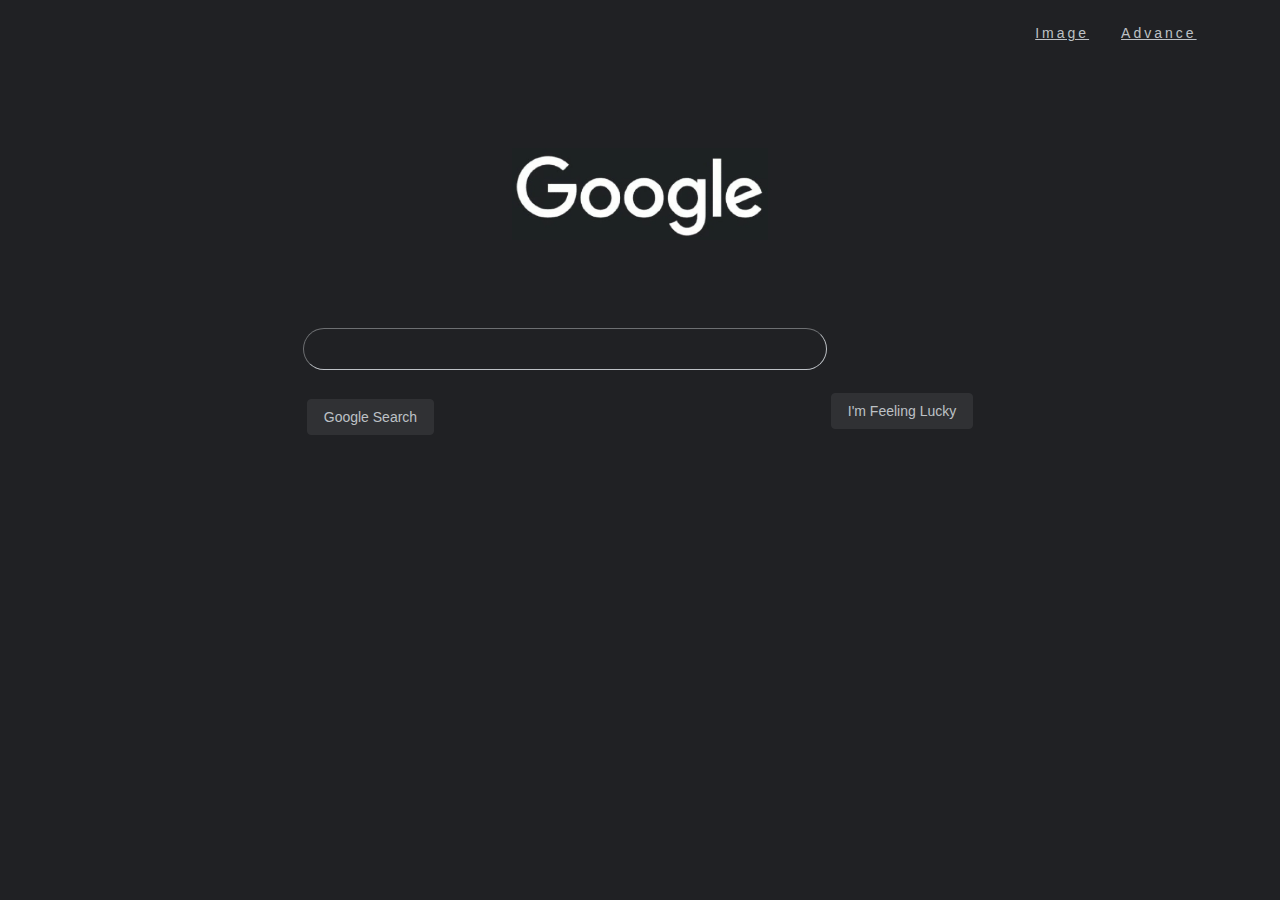
<file: project 0/index.html>
<!DOCTYPE html>
<html lang="en">
  <head>
    <meta charset="UTF-8" />
    <meta http-equiv="X-UA-Compatible" content="IE=edge" />
    <meta name="viewport" content="width=device-width, initial-scale=1.0" />
    <title>Search</title>
    <link rel="stylesheet" href="/project 0/style.css" />
    <!-- <link
      href="https://cdn.jsdelivr.net/npm/bootstrap@5.0.2/dist/css/bootstrap.min.css"
      rel="stylesheet"
      integrity="sha384-EVSTQN3/azprG1Anm3QDgpJLIm9Nao0Yz1ztcQTwFspd3yD65VohhpuuCOmLASjC"
      crossorigin="anonymous"
    /> -->
  </head>
  <body>
    <nav>
      <ul class="navLink">
        <li><a href="/project 0/image-search.html">Image</a></li>
        <li><a href="/project 0/advance-search.html">Advance</a></li>
      </ul>
    </nav>
    <div>
      <img src="/project 0/google images1.png" alt="google-icon" />
    </div>
    <br />
    <div>
      <form action="https://google.com/search">
        <input type="text" name="q" />
        <br />
        <br />
        <input type="submit" value="Google Search" />
        <br />
      </form>
      <form action="https://www.google.com/doodles" class="start">
        <input type="submit" value="I'm Feeling Lucky" />
      </form>
    </div>
  </body>
</html>
</file>
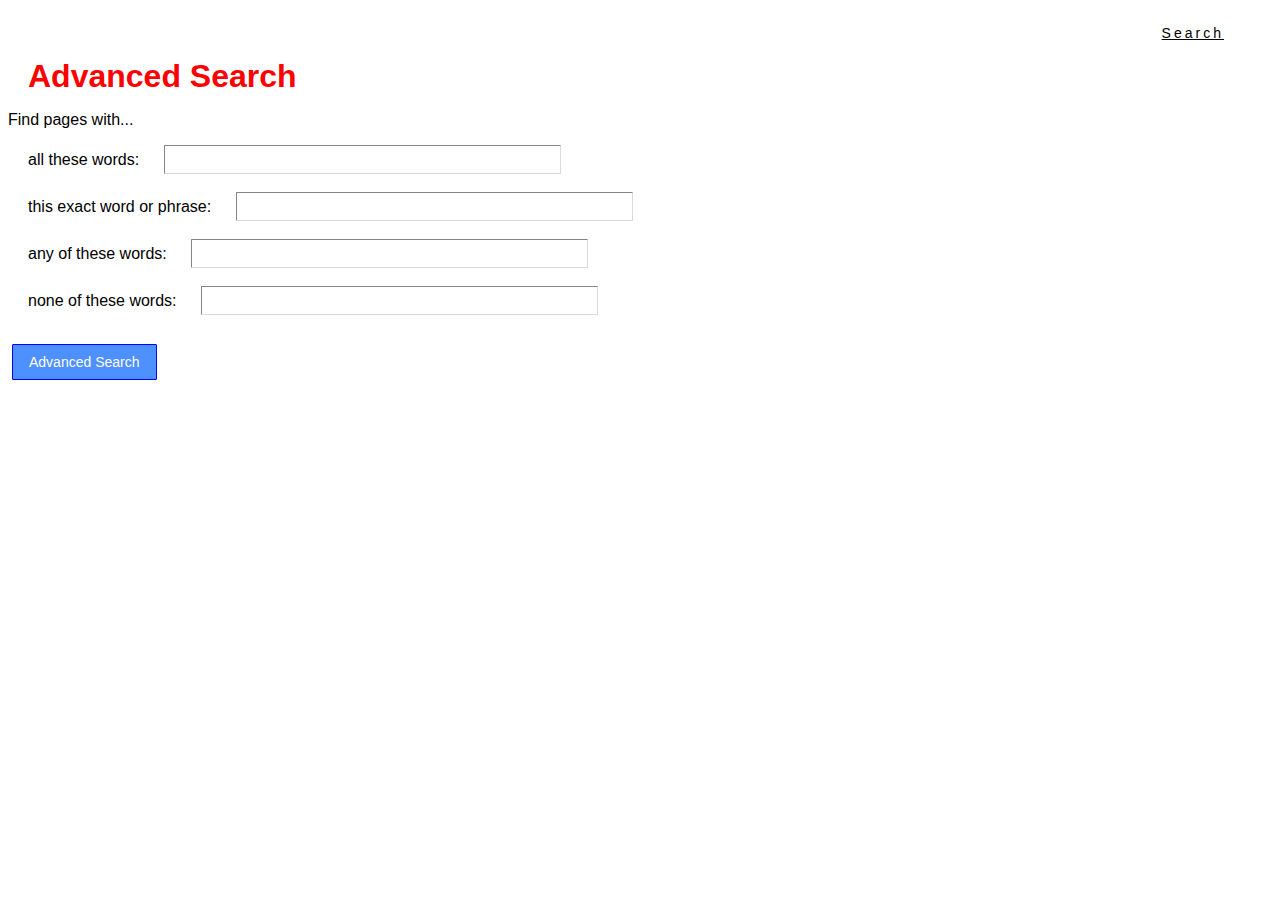
<file: project 0/advance-search.html>
<!DOCTYPE html>
<html lang="en">
  <head>
    <meta charset="UTF-8" />
    <meta http-equiv="X-UA-Compatible" content="IE=edge" />
    <meta name="viewport" content="width=device-width, initial-scale=1.0" />
    <title>Search</title>
    <link rel="stylesheet" href="/project 0/advaceSearch.css" />
  </head>
  <body>
    <nav>
      <ul class="navLink">
        <li><a href="/project 0/index.html">Search</a></li>
      </ul>
    </nav>

    <h1>Advanced Search</h1>

    <form action="https://google.com/search">
      <p>Find pages with...</p>
      <label>all these words: </label>

      <input type="text" name="as_q" />
      <br />
      <br />
      <label>this exact word or phrase: </label>
      <input type="text" name="as_epq" />
      <br />
      <br />
      <label>any of these words:</label>
      <input type="text" name="as_oq" />
      <br />
      <br />
      <label> none of these words:</label>
      <input type="text" name="as_eq" />
      <br />
      <br />
      <input type="submit" value="Advanced Search" />
    </form>
  </body>
</html>
</file>
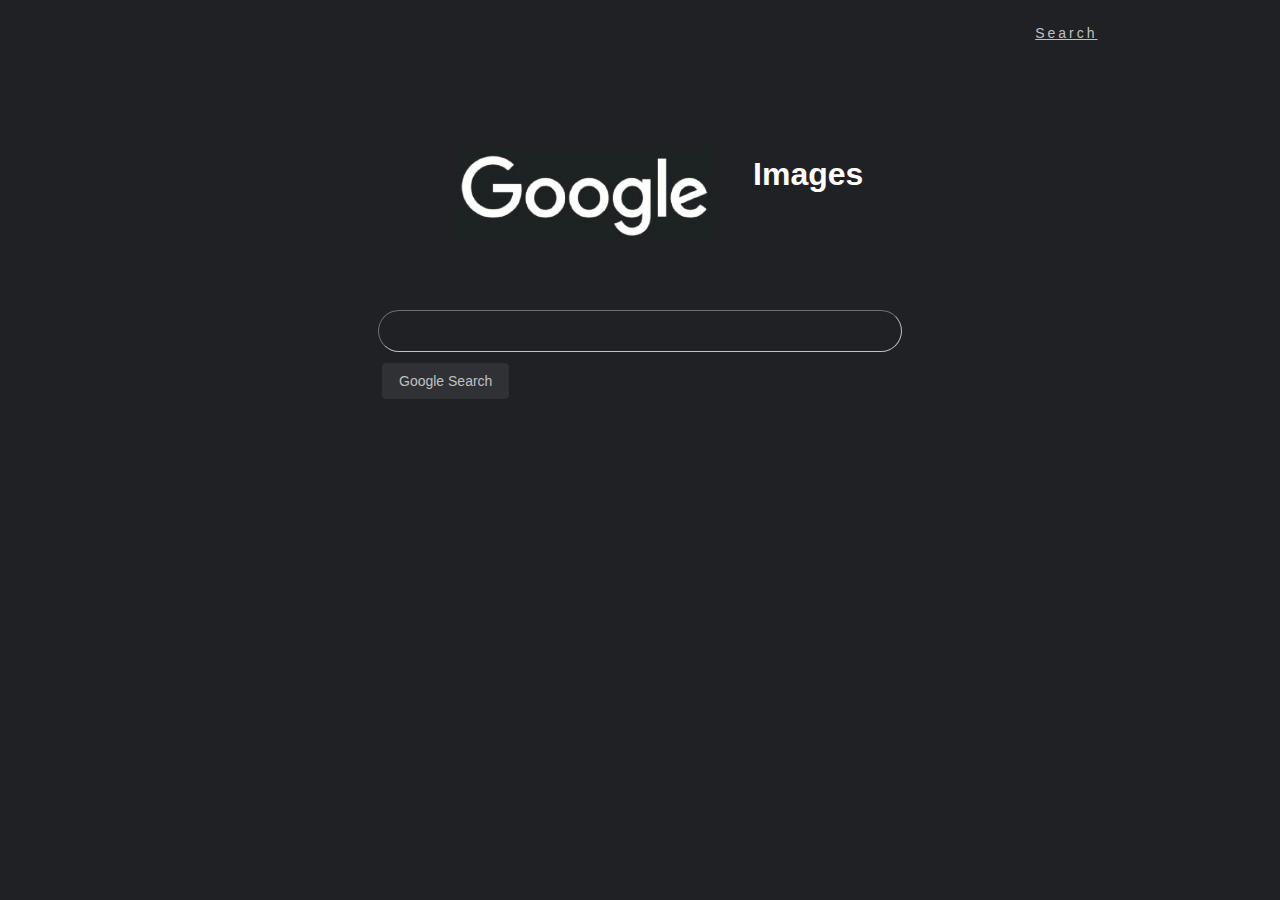
<file: project 0/image-search.html>
<!DOCTYPE html>
<html lang="en">
  <head>
    <meta charset="UTF-8" />
    <meta http-equiv="X-UA-Compatible" content="IE=edge" />
    <meta name="viewport" content="width=device-width, initial-scale=1.0" />
    <title>Image Search</title>
    <link rel="stylesheet" href="/project 0/style.css" />
  </head>
  <body>
    <nav>
      <ul class="navLink">
        <li><a href="/project 0/index.html">Search</a></li>
      </ul>
    </nav>
    <div>
      <img src="/project 0/google images1.png" alt="google-icon" />
      <h2>Images</h2>
    </div>

    <div>
      <form action="https://www.google.com/search">
        <input type="text" name="tbm" value="isch" hidden />
        <input type="text" name="q" />
        <input type="submit" value="Google Search" />
      </form>
    </div>
  </body>
</html>
</file>
<file: project 0/style.css>
body{
    background-color: #202124;
    display:-moz-inline-box;
    font-family: Arial, Helvetica, sans-serif;
    align-items: center;
}
h2{
    font-size:xx-large;
    color: white;
}
input{
    font-size: 14px;
    color: #bdc1c6;
}
.bar{
    margin: auto;
    text-align: right;
}
div{
    margin: auto;
    padding: 20px 20px 20px 20px;
    align-items: center;
    justify-content: center; 
    display: flex;
}
img{
    margin: 20px ;
    height: 92px;
    aspect-ratio: auto 272/92;
    padding: 50px 20px 10px ;   
}
nav{
    display: flex;
    justify-content: space-around;
    text-align: right;
    color: #bdc1c6;
}
.navLink {
    display: flex;
    width: 30%;
    padding-left: 80%;
  }
.navLink li{
    list-style: none;
}
.navLink a {
    color: #bdc1c6;
    letter-spacing: 3px;
    font-size: 14px;
    padding: 14px 16px;
  }
form{
    margin-top: 0em;
    align-items: center;
    display:inline-flexbox;
    
}
.start{
    padding-top: 30px;
}
input[type=text] {
    width: 500px;
	height: 35px;
    margin: auto;
	border-radius:25px;
    border-width: 1px;
    border-color: #bdc1c6;
    background-color: #202124;
    padding: 5px 8px 0 14px;
}
input[type=text]:hover{
    border: none;
	background-color: #303134;
}

input[type=submit]{
    display: block;
    background-color: #303134;
    text-align: center;
    border: 1px solid #303134;
    border-radius: 4px ;
    margin: 11px 4px;
    padding: 0 16px;
    height: 36px;
    min-width: 54px;
}

input[type=submit]:hover{
	border-color: #bdc1c6;
}
</file>
<file: project 0/advaceSearch.css>
body{
    background-color: white;
    display:-moz-inline-box;
    font-family: Arial, Helvetica, sans-serif;
    align-items: center;
}
h1{
    font-size:xx-large;
    color: red;
    margin: 0px 0px 0px 20px;
}
input{
    font-size: 14px;
    color: #bdc1c6;
}

label{
    margin: 0px 0px 0px 20px
}
nav{
    display: flex;
    justify-content: space-around;
    text-align: right;
    color: black;
}
.navLink {
    display: flex;
    width: 30%;
    padding-left: 90%;
  }
.navLink li{
    list-style: none;
}
.navLink a {
    color: black;
    letter-spacing: 3px;
    font-size: 14px;
    padding: 14px 16px;
  }
form{
    margin-top: 0em;
    align-items: center;
    display:inline-flexbox;
    
}

input[type=text] {
    width: 30%;
    text-align: left;
	height: 25px;
    margin: 0px 0px 0px 20px;
    border-width: 1px;
    border-radius: 1px;
    border-color: #d9d9d9;;
    background-color: #FFFFFF;
    padding: 1px 8px;
}
input[type=text]:hover{
	border-color: blue;
}
input[type=text]:focus{
	outline-color: blue;
}

input[type=submit]{
    background-color: #4d90fe;
    text-align: center;
    color: white;
    border: 1px solid blue;
    border-radius: 1px ;
    margin: 11px 4px;
    padding: 0 16px;
    height: 36px;
    min-width: 54px;
}

input[type=submit]:hover{
    border: none;
	background-color: #1d4ddc;
}
</file>
